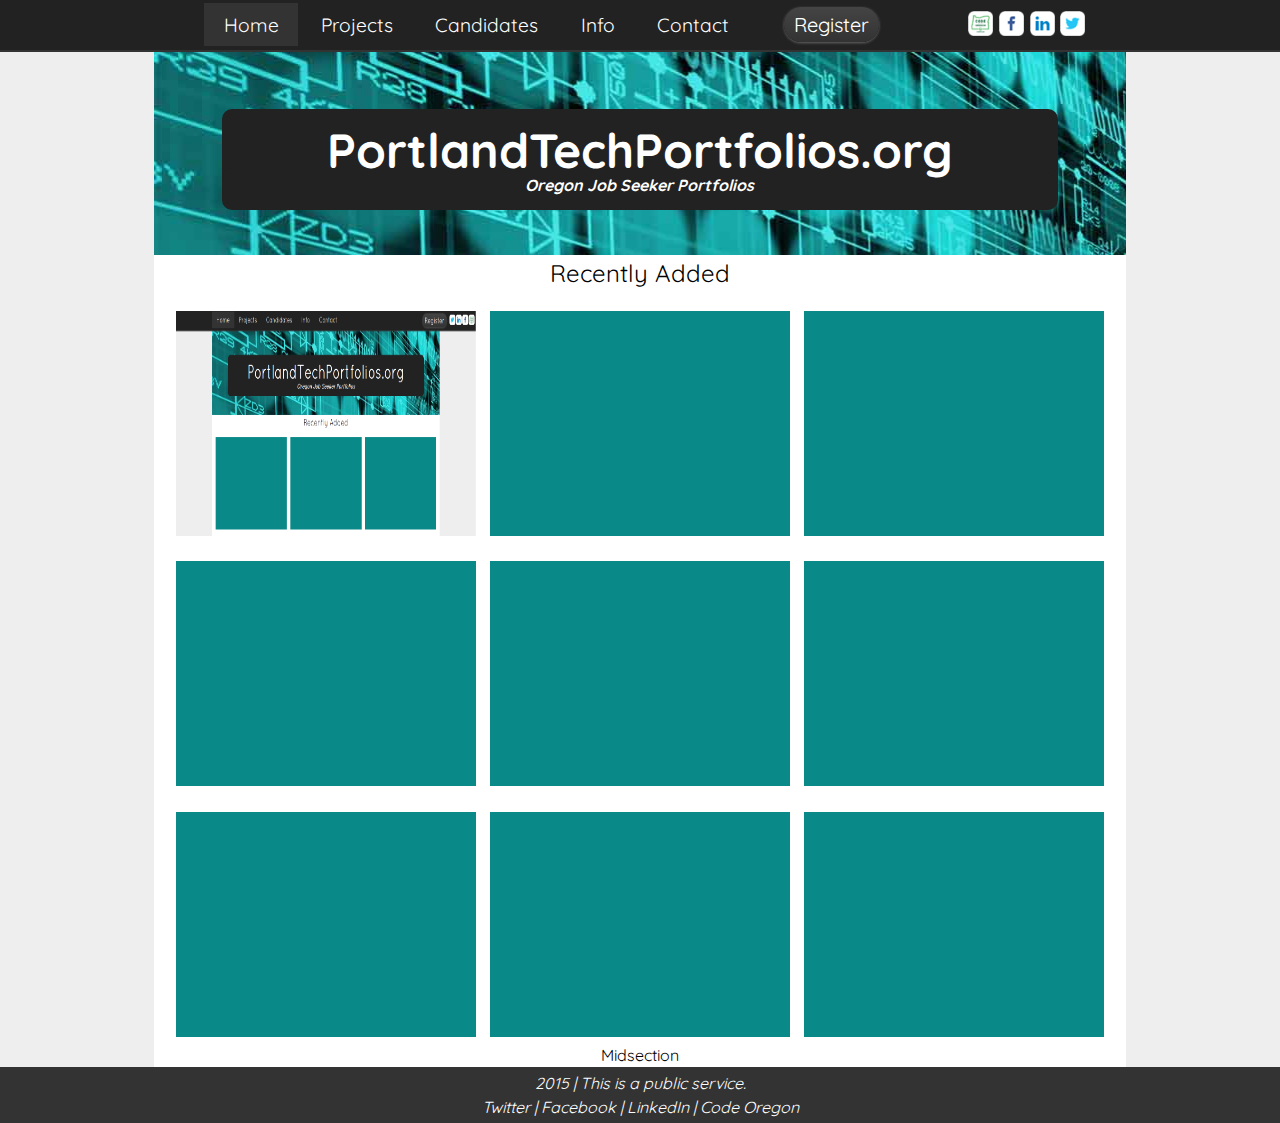
<file: index.html>
<!DOCTYPE html>
<html>
<head>
<meta charset="utf-8">
<title>Portland Tech Portfolios</title>

<link href='http://fonts.googleapis.com/css?family=Quicksand' rel='stylesheet' type='text/css'>

<!-- Bootstrap CSS -->
<!--<link rel="stylesheet" href="https://maxcdn.bootstrapcdn.com/bootstrap/3.3.4/css/bootstrap.min.css">-->

<!-- Bootstrap JavaScript -->
<!--<script src="https://maxcdn.bootstrapcdn.com/bootstrap/3.3.4/js/bootstrap.min.js"></script>-->

<!--jQuery-->
<script src="http://ajax.googleapis.com/ajax/libs/jquery/1.11.2/jquery.min.js"></script>
<link rel="stylesheet" href="styles/colorbox.css">

<link rel="stylesheet" href="style.css">

<link rel="apple-touch-icon" sizes="57x57" href="/apple-touch-icon-57x57.png">
<link rel="apple-touch-icon" sizes="60x60" href="/apple-touch-icon-60x60.png">
<link rel="apple-touch-icon" sizes="72x72" href="/apple-touch-icon-72x72.png">
<link rel="apple-touch-icon" sizes="76x76" href="/apple-touch-icon-76x76.png">
<link rel="apple-touch-icon" sizes="114x114" href="/apple-touch-icon-114x114.png">
<link rel="apple-touch-icon" sizes="120x120" href="/apple-touch-icon-120x120.png">
<link rel="apple-touch-icon" sizes="144x144" href="/apple-touch-icon-144x144.png">
<link rel="apple-touch-icon" sizes="152x152" href="/apple-touch-icon-152x152.png">
<link rel="apple-touch-icon" sizes="180x180" href="/apple-touch-icon-180x180.png">
<link rel="icon" type="image/png" href="/favicon-32x32.png" sizes="32x32">
<link rel="icon" type="image/png" href="/android-chrome-192x192.png" sizes="192x192">
<link rel="icon" type="image/png" href="/favicon-96x96.png" sizes="96x96">
<link rel="icon" type="image/png" href="/favicon-16x16.png" sizes="16x16">
<link rel="manifest" href="/manifest.json">
<meta name="msapplication-TileColor" content="#da532c">
<meta name="msapplication-TileImage" content="/mstile-144x144.png">
<meta name="theme-color" content="#ffffff">

</head>
<body>

<div id="wrapper">

<header>

<!-- NAV ===== -->
<nav>

<ul>
<li><a class="active" href="index.html">Home</a></li><!--http://portlandtechportfolios.org-->
<li><a href="projects.html">Projects</a></li>
<li><a href="candidates.html">Candidates</a></li>
<li><a href="info.html">Info</a></li>
<li><a href="contact.html">Contact</a></li>

<li class="social">
	<a href="http://codeoregon.org"><img src="codeoregon.png" width="25" alt="Code Oregon"></a>
	<a href="https://www.facebook.com/"><img src="facebook.png" width="25" alt="Facebook"></a>
	<a href="https://www.linkedin.com"><img src="linkedin.png" width="25" alt="LinkedIn"></a>
	<a href="https://twitter.com"><img src="twitter.png" width="25" alt="Twitter"></a>
</li>

<li class="btn floatright"><a href="info.html#register">Register</a></li>

</ul>

</nav>

</header>

<div id="midsection">

<div id="header">
<h1>PortlandTechPortfolios.org</h1>
<h3>Oregon Job Seeker Portfolios</h3>
</div>

<h2>Recently Added</h2>
<div class="gallery">
<ul class="thumb-list">
<li><a href="johnsmith/project1.png" title="Placeholder1" rel="gallery"><img id="p1" src="johnsmith/project1.png" alt="placeholder"width="300" height="225"></a></li>
<li><a href="300x225.png" title="Placeholder2" rel="gallery"><img id="p2" src="300x225.png" alt="placeholder"></a></li>
<li><a href="300x225.png" title="Placeholder2" rel="gallery"><img id="p3" src="300x225.png" alt="placeholder"></a></li>
<li><a href="300x225.png" title="Placeholder2" rel="gallery"><img id="p4" src="300x225.png" alt="placeholder"></a></li>
<li><a href="300x225.png" title="Placeholder2" rel="gallery"><img id="p5" src="300x225.png" alt="placeholder"></a></li>
<li><a href="300x225.png" title="Placeholder2" rel="gallery"><img id="p6" src="300x225.png" alt="placeholder"></a></li>
<li><a href="300x225.png" title="Placeholder2" rel="gallery"><img id="p7" src="300x225.png" alt="placeholder"></a></li>
<li><a href="300x225.png" title="Placeholder2" rel="gallery"><img id="p8" src="300x225.png" alt="placeholder"></a></li>
<li><a href="300x225.png" title="Placeholder2" rel="gallery"><img id="p9" src="300x225.png" alt="placeholder"></a></li>
</ul>
</div>

<div class="midsectiontext">
Midsection
</div><!--end midsectiontext-->
</div><!--end midsection-->

<footer>
2015 | This is a public service.<br>
<p><a class="lightblue" href="https://twitter.com" target="_blank">Twitter</a> | <a href="https://www.facebook.com/" target="_blank">Facebook</a> | <a href="https://www.linkedin.com" target="_blank">LinkedIn</a> | <a href="http://codeoregon.org" target="_blank">Code Oregon</a></p>
</footer>

</div><!--end wrapper-->
<script>
/*
$(document).ready(function(){
	$('a img').toggle(function(){
		$(this).css('width', '10%');
	}, function(){
		$(this).css('width', '100%');
	});
});
*/
</script>

<script src="scripts/jquery.colorbox-min.js"></script>
<script src="scripts/scripts-done.js"></script>

</body>
</html>
</file>
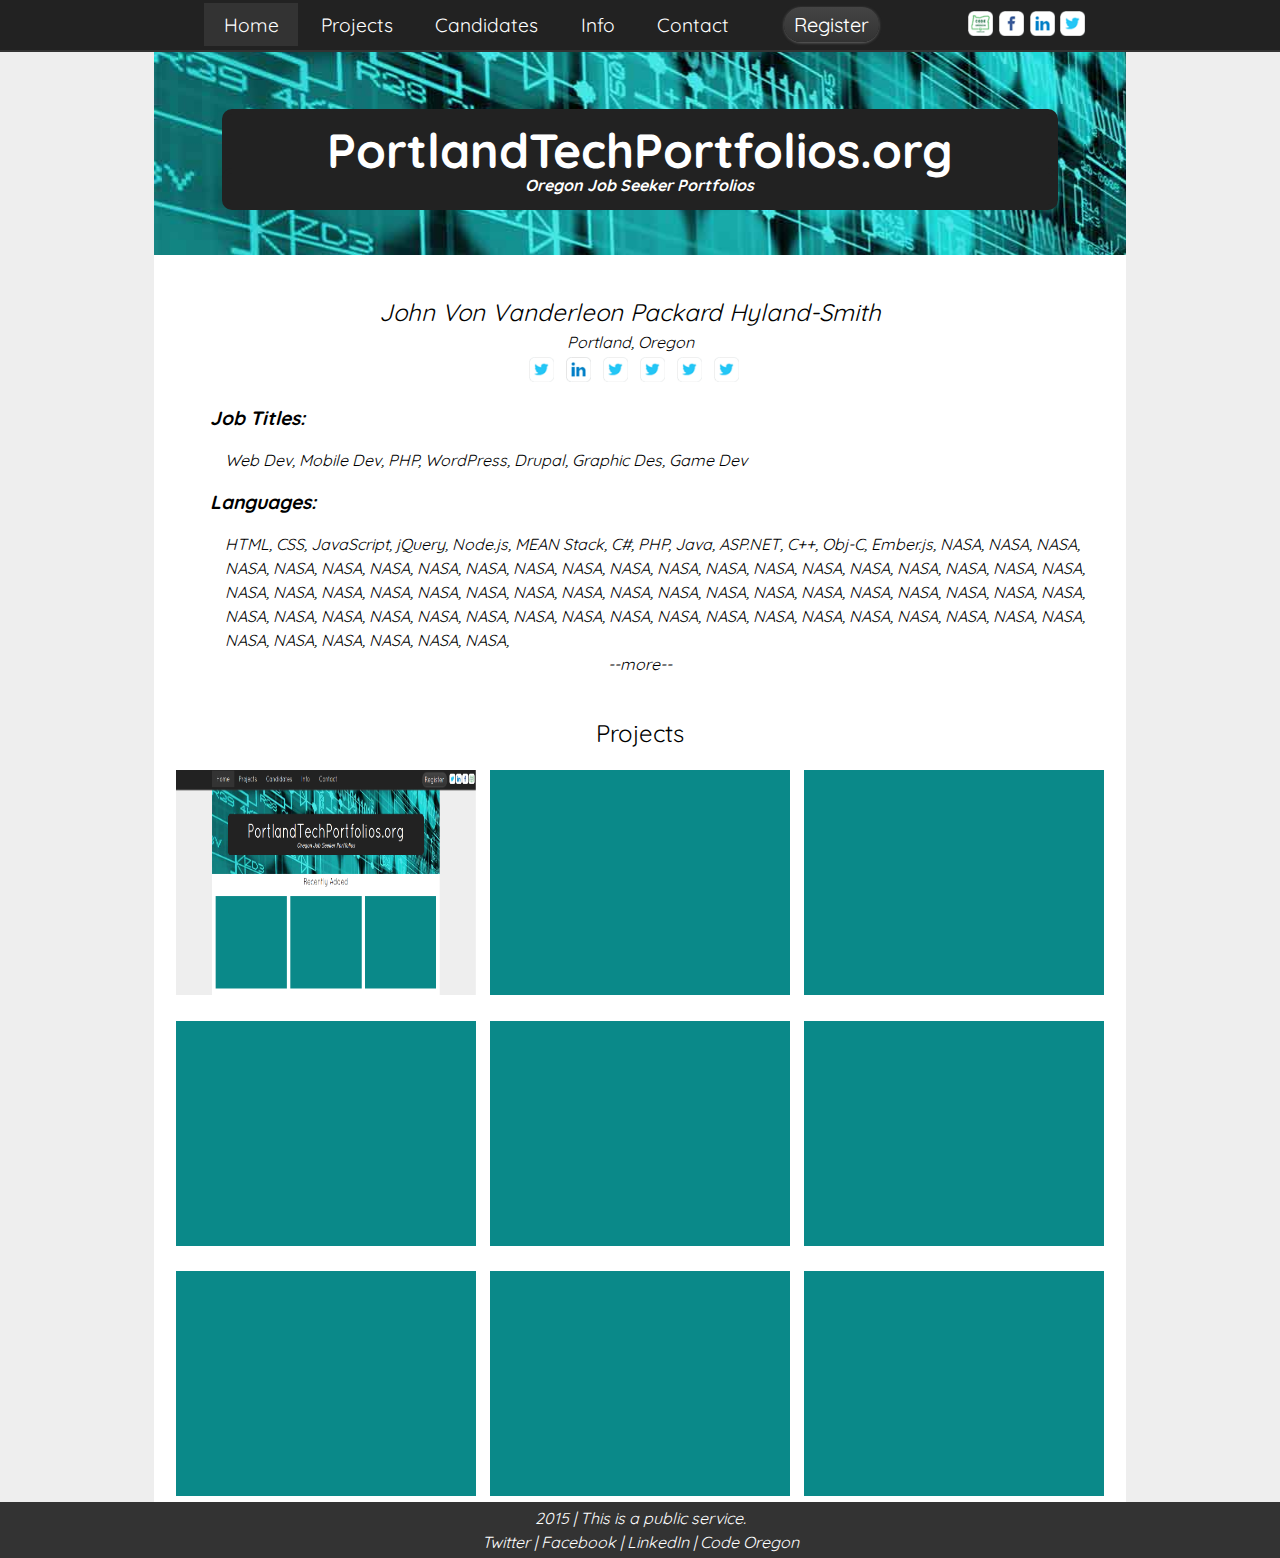
<file: johnsmith/index.html>
<!DOCTYPE html>
<html>
<head>
<meta charset="utf-8">
<title>User | Portland Tech Portfolios</title>

<link href='http://fonts.googleapis.com/css?family=Quicksand' rel='stylesheet' type='text/css'>

<!-- Latest compiled and minified CSS -->
<!--<link rel="stylesheet" href="https://maxcdn.bootstrapcdn.com/bootstrap/3.3.4/css/bootstrap.min.css">-->

<script src="http://ajax.googleapis.com/ajax/libs/jquery/1.11.2/jquery.min.js"></script>
<link rel="stylesheet" href="../styles/colorbox.css">

<link rel="stylesheet" href="../style.css">

</head>
<body>

<div id="wrapper">

<header>

<!-- NAV ===== -->
<nav>

<ul>
<li><a class="active" href="../index.html">Home</a></li><!--http://portlandtechportfolios.org-->
<li><a href="../projects.html">Projects</a></li>
<li><a href="../candidates.html">Candidates</a></li>
<li><a href="../info.html">Info</a></li>
<li><a href="../contact.html">Contact</a></li>

<li class="social">
	<a href="http://codeoregon.org"><img src="../codeoregon.png" width="25" alt="Code Oregon"></a>
	<a href="https://www.facebook.com/"><img src="../facebook.png" width="25" alt="Facebook"></a>
	<a href="https://www.linkedin.com"><img src="../linkedin.png" width="25" alt="LinkedIn"></a>
	<a href="https://twitter.com"><img src="../twitter.png" width="25" alt="Twitter"></a>
</li>

<li class="btn floatright"><a href="../info.html#register">Register</a></li>

</ul>

</nav>

</header>

<div id="midsection">
<div id="header">
<h1>PortlandTechPortfolios.org</h1>
<h3>Oregon Job Seeker Portfolios</h3>
</div>


<div id="col1">
<h2>John Von Vanderleon Packard Hyland-Smith</h2> 
<h4>Portland, Oregon</h4>
<!--<h5>Contact Information:</h5>-->
<div class="centerme">
<ul class="candidate_social">
<li><a href="#"><img src="../twitter.png" width="25" alt="Twitter"></a></li>
<li><a href="#"><img src="../linkedin.png" width="25" alt="LinkedIn"></a></li>
<li><a href="#"><img src="../twitter.png" width="25" alt="Twitter"></a></li>
<li><a href="#"><img src="../twitter.png" width="25" alt="Twitter"></a></li>
<li><a href="#"><img src="../twitter.png" width="25" alt="Twitter"></a></li>
<li><a href="#"><img src="../twitter.png" width="25" alt="Twitter"></a></li>

</ul>
</div><!--end centerme-->
</div><!--end col1-->


<div id="col2">

<h5>Job Titles:</h5>
<p>
Web Dev, Mobile Dev, PHP, WordPress, Drupal, Graphic Des, Game Dev
</p>
<h5>Languages:</h5>
<p>
HTML, CSS, JavaScript, jQuery, Node.js, MEAN Stack, C#, PHP, Java, ASP.NET, C++, Obj-C, Ember.js, NASA, NASA, NASA, NASA, NASA, NASA, NASA, NASA, NASA, NASA, NASA, NASA, NASA, NASA, NASA, NASA, NASA, NASA, NASA, NASA, NASA, NASA, NASA, NASA, NASA, NASA, NASA, NASA, NASA, NASA, NASA, NASA, NASA, NASA, NASA, NASA, NASA, NASA, NASA, NASA, NASA, NASA, NASA, NASA, NASA, NASA, NASA, NASA, NASA, NASA, NASA, NASA, NASA, NASA, NASA, NASA, NASA, NASA, NASA, NASA, NASA, NASA, NASA,
<br> <div align="center">--more--</div>
</p>
</div>


<h2>Projects</h2>

<div class="gallery">
<ul class="thumb-list">
<li><a href="project1.png" title="Placeholder1" rel="gallery"><img id="p1" src="project1.png" alt="placeholder" width="300" height="225"></li></a>
<li><a href="300x225.png" title="Placeholder2" rel="gallery"><img id="p2" src="300x225.png" alt="placeholder"></li></a>
<li><a href="300x225.png" title="Placeholder2" rel="gallery"><img id="p3" src="300x225.png" alt="placeholder"></li></a>
<li><a href="300x225.png" title="Placeholder2" rel="gallery"><img id="p4" src="300x225.png" alt="placeholder"></li></a>
<li><a href="300x225.png" title="Placeholder2" rel="gallery"><img id="p5" src="300x225.png" alt="placeholder"></li></a>
<li><a href="300x225.png" title="Placeholder2" rel="gallery"><img id="p6" src="300x225.png" alt="placeholder"></li></a>
<li><a href="300x225.png" title="Placeholder2" rel="gallery"><img id="p7" src="300x225.png" alt="placeholder"></li></a>
<li><a href="300x225.png" title="Placeholder2" rel="gallery"><img id="p8" src="300x225.png" alt="placeholder"></li></a>
<li><a href="300x225.png" title="Placeholder2" rel="gallery"><img id="p9" src="300x225.png" alt="placeholder"></li></a>
</ul>
</div><!--end gallery-->

</div><!--end midsection-->

<footer>
2015 | This is a public service.<br>
<p><a class="lightblue" href="https://twitter.com">Twitter</a> | <a href="https://www.facebook.com/">Facebook</a> | <a href="https://www.linkedin.com">LinkedIn</a> | <a href="http://codeoregon.org">Code Oregon</a></p>

</footer>
</div><!--end wrapper-->

<script src="../scripts/jquery.colorbox-min.js"></script>
<script src="../scripts/scripts-done.js"></script>

</body>
</html>
</file>
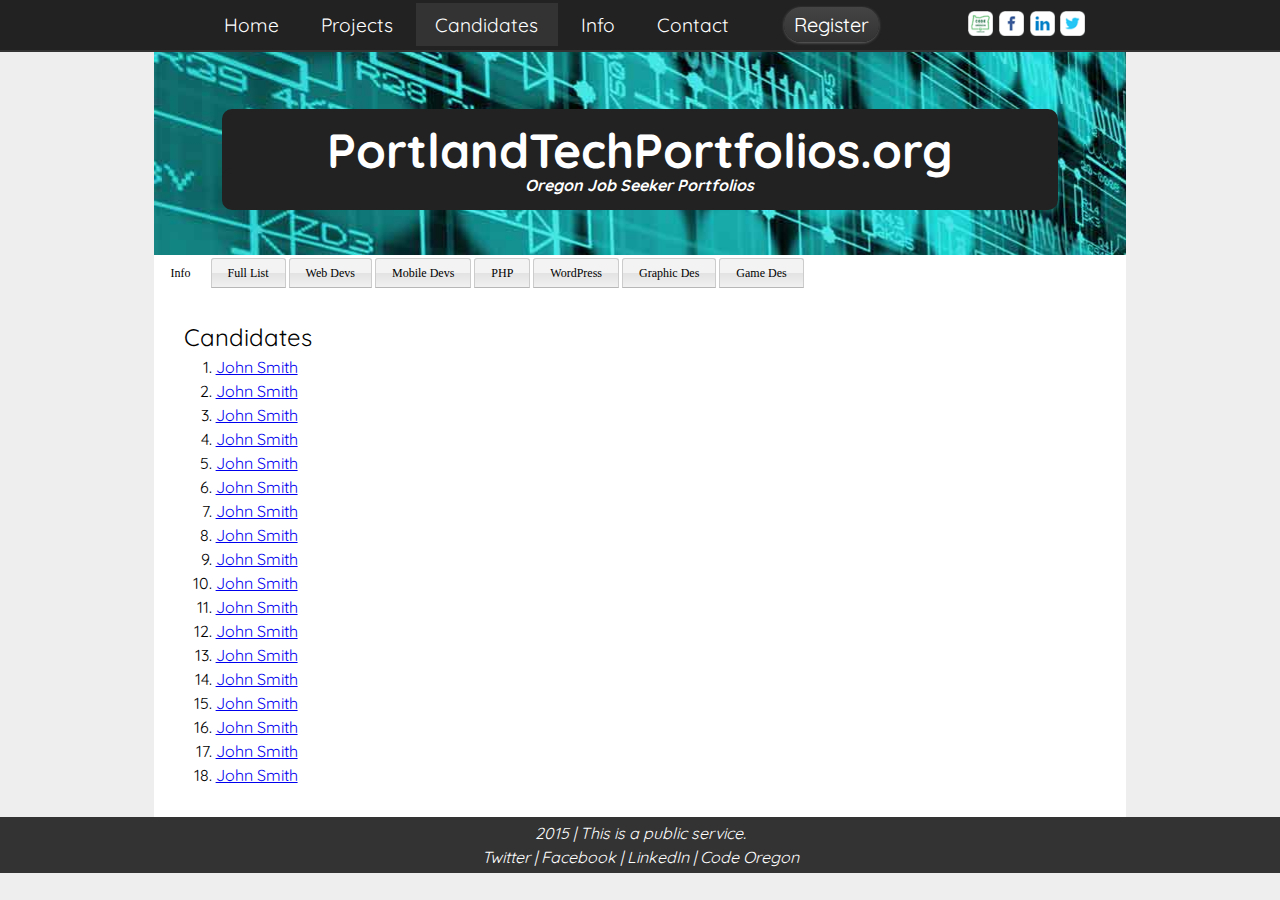
<file: candidates.html>
<!DOCTYPE html>
<html>
<head>
<meta charset="utf-8">
<title>Portland Tech Portfolios</title>

<link href='http://fonts.googleapis.com/css?family=Quicksand' rel='stylesheet' type='text/css'>

<!-- Latest compiled and minified CSS -->
<!--<link rel="stylesheet" href="https://maxcdn.bootstrapcdn.com/bootstrap/3.3.4/css/bootstrap.min.css">-->

<link rel="stylesheet" href="style.css">

<link href="tab-content/template1/tabcontent.css" rel="stylesheet" type="text/css" />
<script src="tab-content/tabcontent.js" type="text/javascript"></script>

</head>

<body>
<div id="wrapper">

<header>

<!-- NAV ===== -->
<nav>

<ul>
<li><a href="index.html">Home</a></li><!--http://portlandtechportfolios.org-->
<li><a href="projects.html">Projects</a></li>
<li><a class="active" href="candidates.html">Candidates</a></li>
<li><a href="info.html">Info</a></li>
<li><a href="contact.html">Contact</a></li>

<li class="social">
	<a href="http://codeoregon.org" target="_blank"><img src="codeoregon.png" width="25" alt="Code Oregon"></a>
	<a href="https://www.facebook.com/" target="_blank"><img src="facebook.png" width="25" alt="Facebook"></a>
	<a href="https://www.linkedin.com" target="_blank"><img src="linkedin.png" width="25" alt="LinkedIn"></a>
	<a href="https://twitter.com" target="_blank"><img src="twitter.png" width="25" alt="Twitter"></a>
</li>

<li class="btn floatright"><a href="info.html#register">Register</a></li>

</ul>

</nav>

</header>
<div id="midsection">

<div id="header">
<h1>PortlandTechPortfolios.org</h1>
<h3>Oregon Job Seeker Portfolios</h3>
</div><!--end header-->


<div id="tabs">


<ul class="tabs">
<!--<ul class="tabs" data-persist="true">-->
    <li class="selected"><a href="#view1">Info</a></li>
    <li><a href="#view2">Full List</a></li>
    <li><a href="#view3">Web Devs</a></li>
	<li><a href="#view4">Mobile Devs</a></li>
	<li><a href="#view5">PHP</a></li>
	<li><a href="#view6">WordPress</a></li>
	<li><a href="#view7">Graphic Des</a></li>
	<li><a href="#view8">Game Des</a></li>
</ul>
<div class="tabcontents">
    <div id="view1">
	
	<h2>Candidates</h2>
	<ol>
	<li><a href="johnsmith/index.html">John Smith</a></li>
	<li><a href="#">John Smith</a></li>
	<li><a href="#">John Smith</a></li>
	<li><a href="#">John Smith</a></li>
	<li><a href="#">John Smith</a></li>
	<li><a href="#">John Smith</a></li>
	<li><a href="#">John Smith</a></li>
	<li><a href="#">John Smith</a></li>
	<li><a href="#">John Smith</a></li>
	<li><a href="#">John Smith</a></li>
	<li><a href="#">John Smith</a></li>
	<li><a href="#">John Smith</a></li>
	<li><a href="#">John Smith</a></li>
	<li><a href="#">John Smith</a></li>
	<li><a href="#">John Smith</a></li>
	<li><a href="#">John Smith</a></li>
	<li><a href="#">John Smith</a></li>
	<li><a href="#">John Smith</a></li>
	</ol>
	
	</div>
    <div id="view2">
	
	<h2>Candidates</h2>
	<ol>
	<li><a href="#">John Smith</a></li>
	<li><a href="#">John Smith</a></li>
	<li><a href="#">John Smith</a></li>
	<li><a href="#">John Smith</a></li>
	<li><a href="#">John Smith</a></li>
	</ol>
	
	</div>
    <div id="view3">
	
	<h2>Candidates</h2>
	<ol>
	<li><a href="#">John Smith</a></li>
	<li><a href="#">John Smith</a></li>
	<li><a href="#">John Smith</a></li>
	<li><a href="#">John Smith</a></li>
	<li><a href="#">John Smith</a></li>
	</ol>
	
	</div>
	<div id="view4">
	
	<h2>Candidates</h2>
	<ol>
	<li><a href="#">John Smith</a></li>
	<li><a href="#">John Smith</a></li>
	<li><a href="#">John Smith</a></li>
	<li><a href="#">John Smith</a></li>
	<li><a href="#">John Smith</a></li>
	</ol>
	
	</div>
	<div id="view5">
	
	<h2>Candidates</h2>
	<ol>
	<li><a href="#">John Smith</a></li>
	<li><a href="#">John Smith</a></li>
	<li><a href="#">John Smith</a></li>
	<li><a href="#">John Smith</a></li>
	<li><a href="#">John Smith</a></li>
	</ol>
	
	</div>
	<div id="view6">
	
	<h2>Candidates</h2>
	<ol>
	<li><a href="#">John Smith</a></li>
	<li><a href="#">John Smith</a></li>
	<li><a href="#">John Smith</a></li>
	<li><a href="#">John Smith</a></li>
	<li><a href="#">John Smith</a></li>
	</ol>
	
	</div>
	<div id="view7">
	
	<h2>Candidates</h2>
	<ol>
	<li><a href="#">John Smith</a></li>
	<li><a href="#">John Smith</a></li>
	<li><a href="#">John Smith</a></li>
	<li><a href="#">John Smith</a></li>
	<li><a href="#">John Smith</a></li>
	</ol>
	
	</div>
	<div id="view8">
	
	<h2>Candidates</h2>
	<ol>
	<li><a href="#">John Smith</a></li>
	<li><a href="#">John Smith</a></li>
	<li><a href="#">John Smith</a></li>
	<li><a href="#">John Smith</a></li>
	<li><a href="#">John Smith</a></li>
	</ol>
	
	</div>
</div>



</div><!--end tabs-->
</div><!--end midsection-->

<footer>
2015 | This is a public service.<br>
<p><a class="lightblue" href="https://twitter.com" target="_blank">Twitter</a> | <a href="https://www.facebook.com/" target="_blank">Facebook</a> | <a href="https://www.linkedin.com" target="_blank">LinkedIn</a> | <a href="http://codeoregon.org" target="_blank">Code Oregon</a></p>
</footer>

</div><!--end wrapper-->
</body>
</html>
</file>
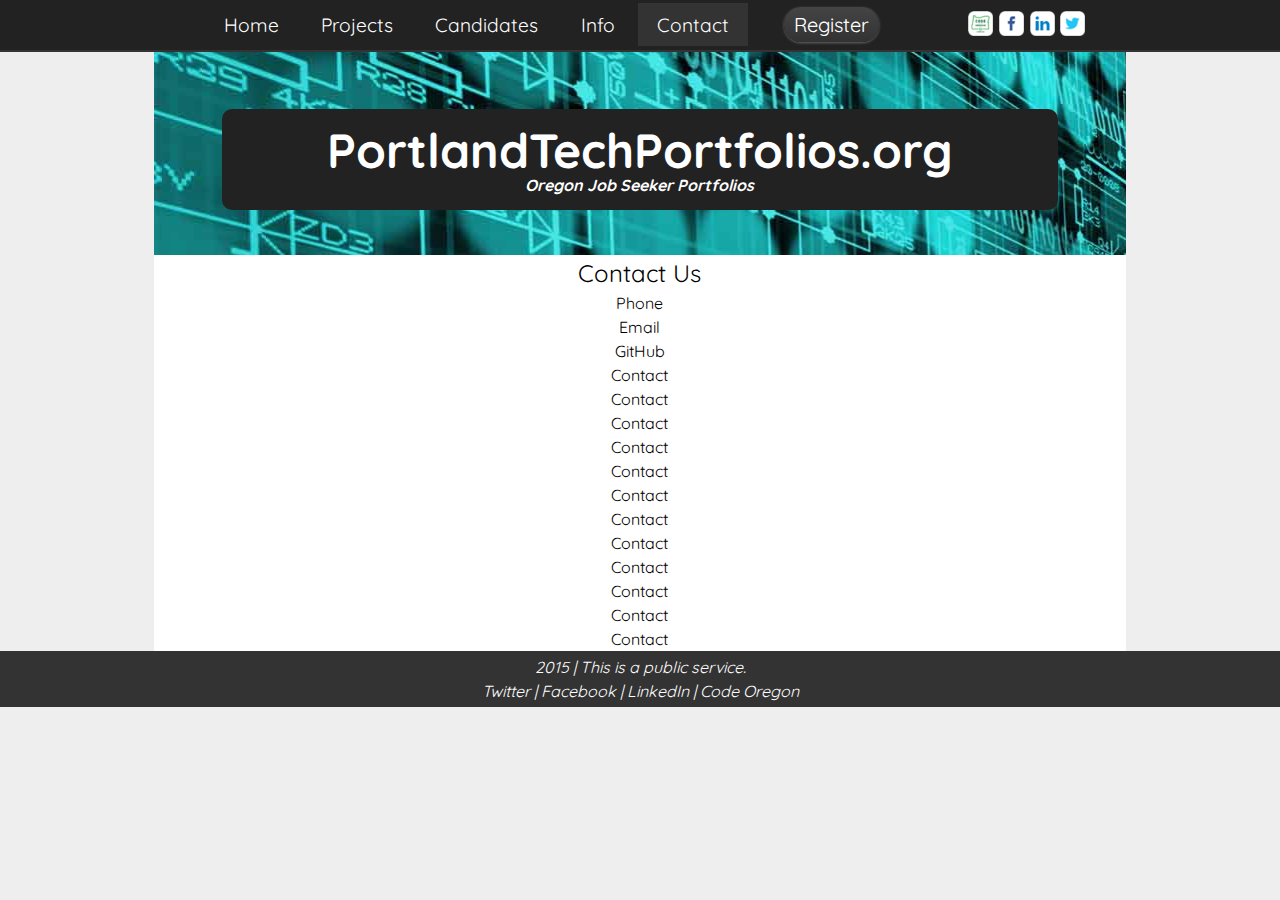
<file: contact.html>
<!DOCTYPE html>
<html>
<head>
<meta charset="utf-8">
<title>Contact | PortlandTechPortfolios.org</title>

<link href='http://fonts.googleapis.com/css?family=Quicksand' rel='stylesheet' type='text/css'>

<!-- Latest compiled and minified CSS -->
<!--<link rel="stylesheet" href="https://maxcdn.bootstrapcdn.com/bootstrap/3.3.4/css/bootstrap.min.css">-->

<link rel="stylesheet" href="style.css">

</head>

<body>
<div id="wrapper">

<header>

<!-- NAV ===== -->
<nav>

<ul>
<li><a href="index.html">Home</a></li><!--http://portlandtechportfolios.org-->
<li><a href="projects.html">Projects</a></li>
<li><a href="candidates.html">Candidates</a></li>
<li><a href="info.html">Info</a></li>
<li><a class="active" href="contact.html">Contact</a></li>

<li class="social">
	<a href="http://codeoregon.org" target="_blank"><img src="codeoregon.png" width="25" alt="Code Oregon"></a>
	<a href="https://www.facebook.com/" target="_blank"><img src="facebook.png" width="25" alt="Facebook"></a>
	<a href="https://www.linkedin.com" target="_blank"><img src="linkedin.png" width="25" alt="LinkedIn"></a>
	<a href="https://twitter.com" target="_blank"><img src="twitter.png" width="25" alt="Twitter"></a>
</li>

<li class="btn floatright"><a href="info.html#register">Register</a></li>

</ul>

</nav>

</header>
<div id="midsection">

<div id="header">
<h1>PortlandTechPortfolios.org</h1>
<h3>Oregon Job Seeker Portfolios</h3>
</div>

<div id="contact_info">

<h2>Contact Us</h2>
<p>Phone</p>
<p>Email</p>
<p>GitHub</p>
<p>Contact</p>
<p>Contact</p>
<p>Contact</p>
<p>Contact</p>
<p>Contact</p>
<p>Contact</p>
<p>Contact</p>
<p>Contact</p>
<p>Contact</p>
<p>Contact</p>
<p>Contact</p>
<p>Contact</p>

</div><!--end contact info-->


</div><!--end midsection-->

<footer>
2015 | This is a public service.<br>
<p><a class="lightblue" href="https://twitter.com" target="_blank">Twitter</a> | <a href="https://www.facebook.com/" target="_blank">Facebook</a> | <a href="https://www.linkedin.com" target="_blank">LinkedIn</a> | <a href="http://codeoregon.org" target="_blank">Code Oregon</a></p>
</footer>

</div><!--end wrapper-->
</body>
</html>
</file>
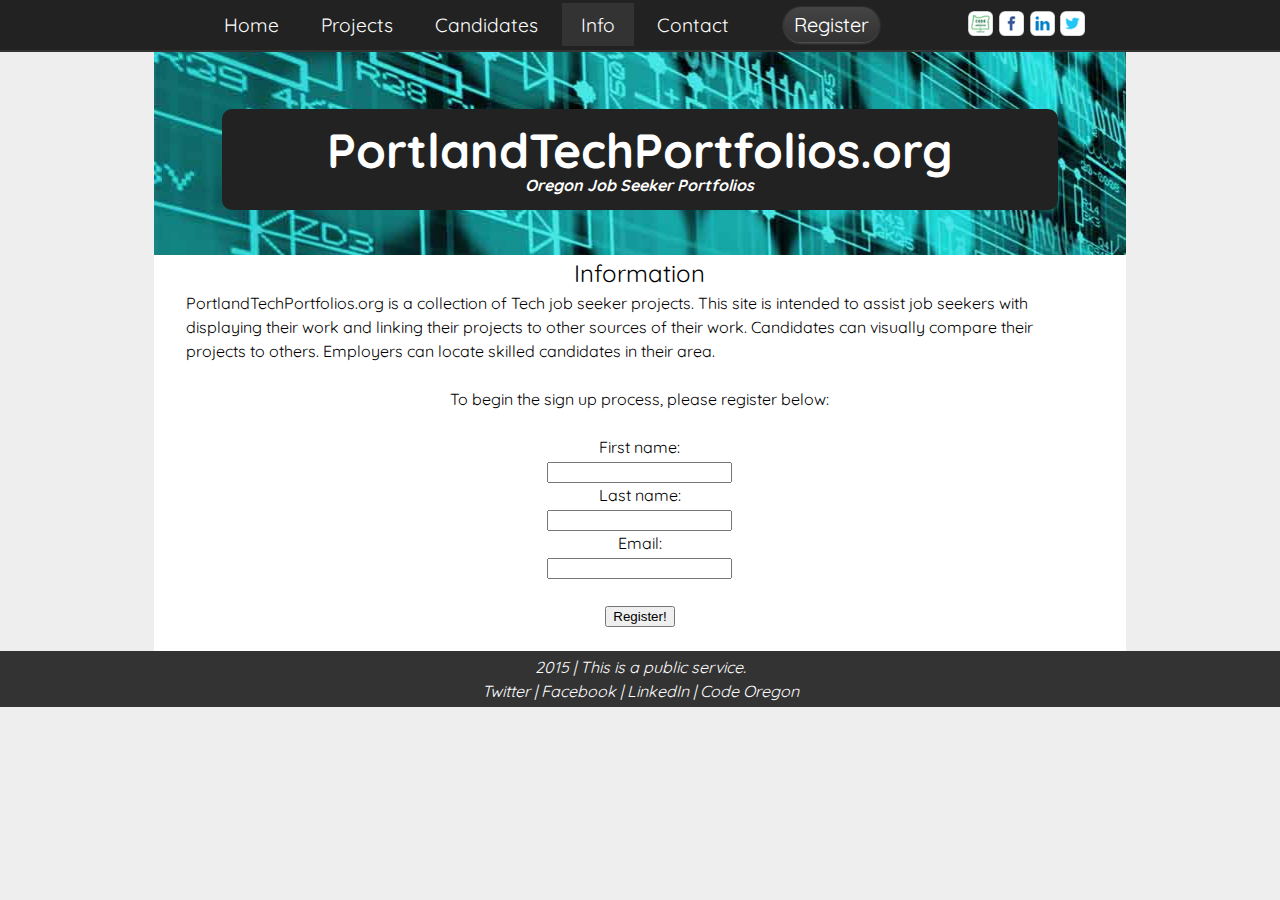
<file: info.html>
<!DOCTYPE html>
<html>
<head>
<meta charset="utf-8">
<title>Portland Tech Portfolios</title>

<link href='http://fonts.googleapis.com/css?family=Quicksand' rel='stylesheet' type='text/css'>

<!-- Latest compiled and minified CSS -->
<!--<link rel="stylesheet" href="https://maxcdn.bootstrapcdn.com/bootstrap/3.3.4/css/bootstrap.min.css">-->

<link rel="stylesheet" href="style.css">

</head>

<body>
<div id="wrapper">

<header>

<!-- NAV ===== -->
<nav>

<ul>
<li><a href="index.html">Home</a></li><!--http://portlandtechportfolios.org-->
<li><a href="projects.html">Projects</a></li>
<li><a href="candidates.html">Candidates</a></li>
<li><a class="active" href="info.html">Info</a></li>
<li><a href="contact.html">Contact</a></li>

<li class="social">
	<a href="http://codeoregon.org" target="_blank"><img src="codeoregon.png" width="25" alt="Code Oregon"></a>
	<a href="https://www.facebook.com/" target="_blank"><img src="facebook.png" width="25" alt="Facebook"></a>
	<a href="https://www.linkedin.com" target="_blank"><img src="linkedin.png" width="25" alt="LinkedIn"></a>
	<a href="https://twitter.com" target="_blank"><img src="twitter.png" width="25" alt="Twitter"></a>
</li>

<li class="btn floatright"><a href="info.html#register">Register</a></li>

</ul>

</nav>

</header>
<div id="midsection">

<div id="header">
<h1>PortlandTechPortfolios.org</h1>
<h3>Oregon Job Seeker Portfolios</h3>
</div><!--end header-->

<div id="info">
	<h2>Information</h2>
	<p>
	PortlandTechPortfolios.org is a collection of Tech job seeker projects. 
	This site is intended to assist job seekers with displaying their work and linking their projects to other sources of their work.
	Candidates can visually compare their projects to others.
	Employers can locate skilled candidates in their area.
	</p>
	<p>&nbsp;</p>
	
</div><!--end info-->


<div id="register">

	<p>
	To begin the sign up process, please register below:
	</p>
	<p>&nbsp;</p>
	
<form action="#" method="post">
First name:<br>
<input type="text" name="firstname" value="">
<br>
Last name:<br>
<input type="text" name="lastname" value="">
<br>
Email:<br>
<input type="email" name="email" value="">
<br><br>
<input type="submit" value="Register!">
</form>
<p>&nbsp;</p>

</div><!--end register-->
</div><!--end midsection-->

<footer>
2015 | This is a public service.<br>
<p><a class="lightblue" href="https://twitter.com" target="_blank">Twitter</a> | <a href="https://www.facebook.com/" target="_blank">Facebook</a> | <a href="https://www.linkedin.com" target="_blank">LinkedIn</a> | <a href="http://codeoregon.org" target="_blank">Code Oregon</a></p>
</footer>

</div><!--end wrapper-->
</body>
</html>
</file>
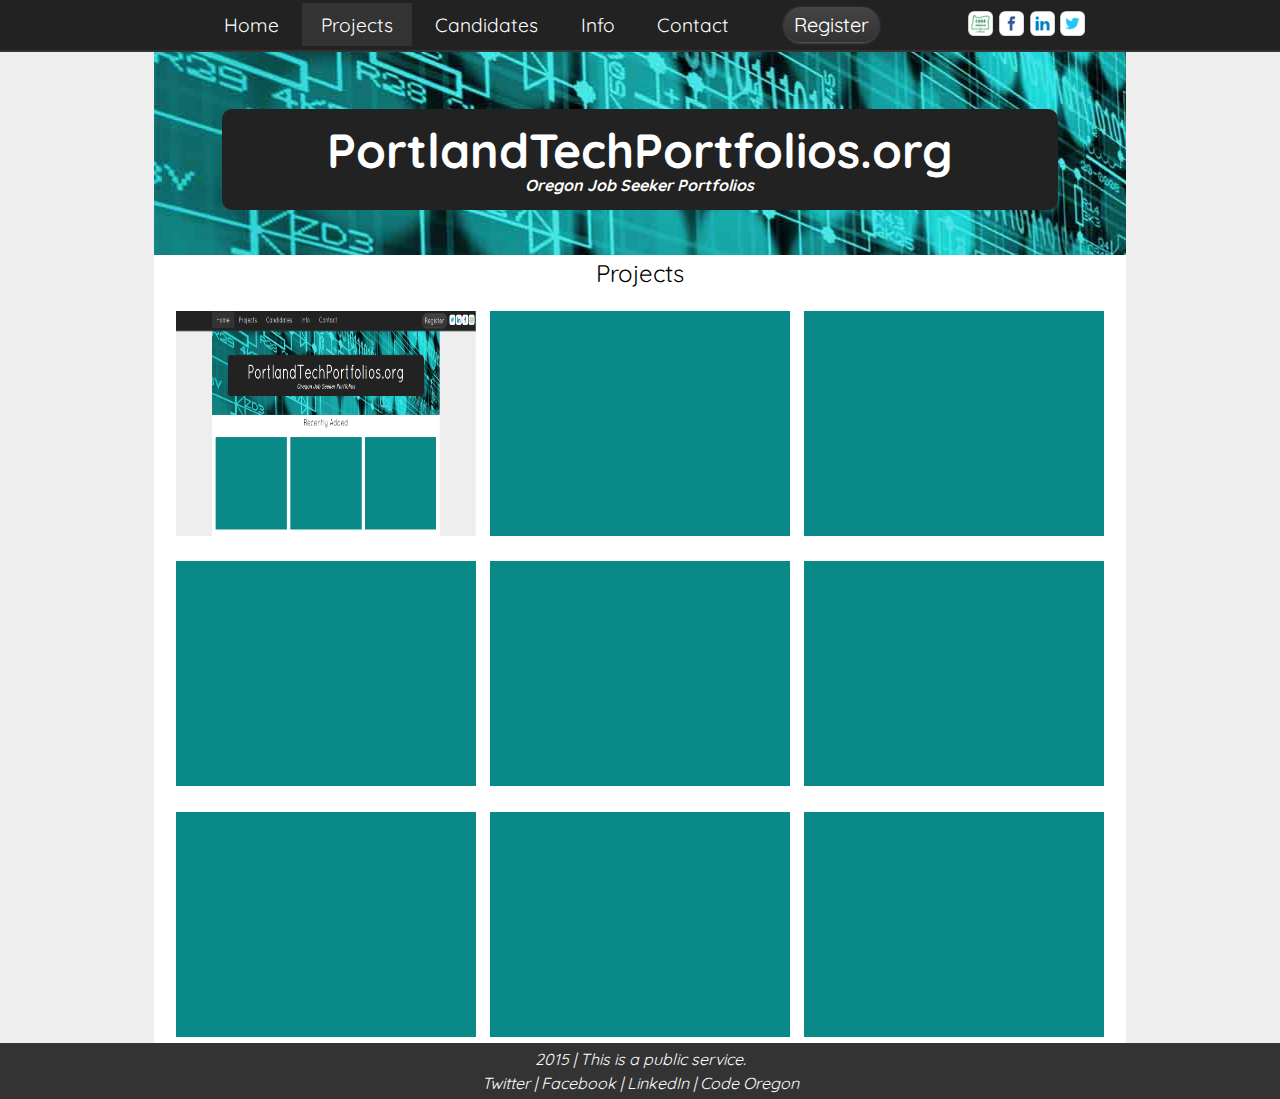
<file: projects.html>
<!DOCTYPE html>
<html>
<head>
<meta charset="utf-8">
<title>Portland Tech Portfolios</title>

<link href='http://fonts.googleapis.com/css?family=Quicksand' rel='stylesheet' type='text/css'>

<!-- Latest compiled and minified CSS -->
<!--<link rel="stylesheet" href="https://maxcdn.bootstrapcdn.com/bootstrap/3.3.4/css/bootstrap.min.css">-->

<script src="http://ajax.googleapis.com/ajax/libs/jquery/1.11.2/jquery.min.js"></script>
<link rel="stylesheet" href="styles/colorbox.css">

<link rel="stylesheet" href="style.css">

</head>

<body>
<div id="wrapper">

<header>

<!-- NAV ===== -->
<nav>

<ul>
<li><a href="index.html">Home</a></li><!--http://portlandtechportfolios.org-->
<li><a class="active" href="projects.html">Projects</a></li>
<li><a href="candidates.html">Candidates</a></li>
<li><a href="info.html">Info</a></li>
<li><a href="contact.html">Contact</a></li>

<li class="social">
	<a href="http://codeoregon.org" target="_blank"><img src="codeoregon.png" width="25" alt="Code Oregon"></a>
	<a href="https://www.facebook.com/" target="_blank"><img src="facebook.png" width="25" alt="Facebook"></a>
	<a href="https://www.linkedin.com" target="_blank"><img src="linkedin.png" width="25" alt="LinkedIn"></a>
	<a href="https://twitter.com" target="_blank"><img src="twitter.png" width="25" alt="Twitter"></a>
</li>

<li class="btn floatright"><a href="info.html#register">Register</a></li>

</ul>

</nav>

</header>
<div id="midsection">

<div id="header">
<h1>PortlandTechPortfolios.org</h1>
<h3>Oregon Job Seeker Portfolios</h3>
</div>

<h2>Projects</h2>

<div class="gallery">
<ul class="thumb-list">
<li><a href="johnsmith/project1.png" title="Placeholder1" rel="gallery"><img id="p1" src="johnsmith/project1.png" alt="placeholder"width="300" height="225"></a></li>
<li><a href="300x225.png" title="Placeholder2" rel="gallery"><img id="p2" src="300x225.png" alt="placeholder"></a></li>
<li><a href="300x225.png" title="Placeholder2" rel="gallery"><img id="p3" src="300x225.png" alt="placeholder"></a></li>
<li><a href="300x225.png" title="Placeholder2" rel="gallery"><img id="p4" src="300x225.png" alt="placeholder"></a></li>
<li><a href="300x225.png" title="Placeholder2" rel="gallery"><img id="p5" src="300x225.png" alt="placeholder"></a></li>
<li><a href="300x225.png" title="Placeholder2" rel="gallery"><img id="p6" src="300x225.png" alt="placeholder"></a></li>
<li><a href="300x225.png" title="Placeholder2" rel="gallery"><img id="p7" src="300x225.png" alt="placeholder"></a></li>
<li><a href="300x225.png" title="Placeholder2" rel="gallery"><img id="p8" src="300x225.png" alt="placeholder"></a></li>
<li><a href="300x225.png" title="Placeholder2" rel="gallery"><img id="p9" src="300x225.png" alt="placeholder"></a></li>
</ul>
</div>

</div><!--end midsection-->

<footer>
2015 | This is a public service.<br>
<p><a class="lightblue" href="https://twitter.com" target="_blank">Twitter</a> | <a href="https://www.facebook.com/" target="_blank">Facebook</a> | <a href="https://www.linkedin.com" target="_blank">LinkedIn</a> | <a href="http://codeoregon.org" target="_blank">Code Oregon</a></p>
</footer>

</div><!--end wrapper-->

<script src="scripts/jquery.colorbox-min.js"></script>
<script src="scripts/scripts-done.js"></script>

</body>
</html>
</file>
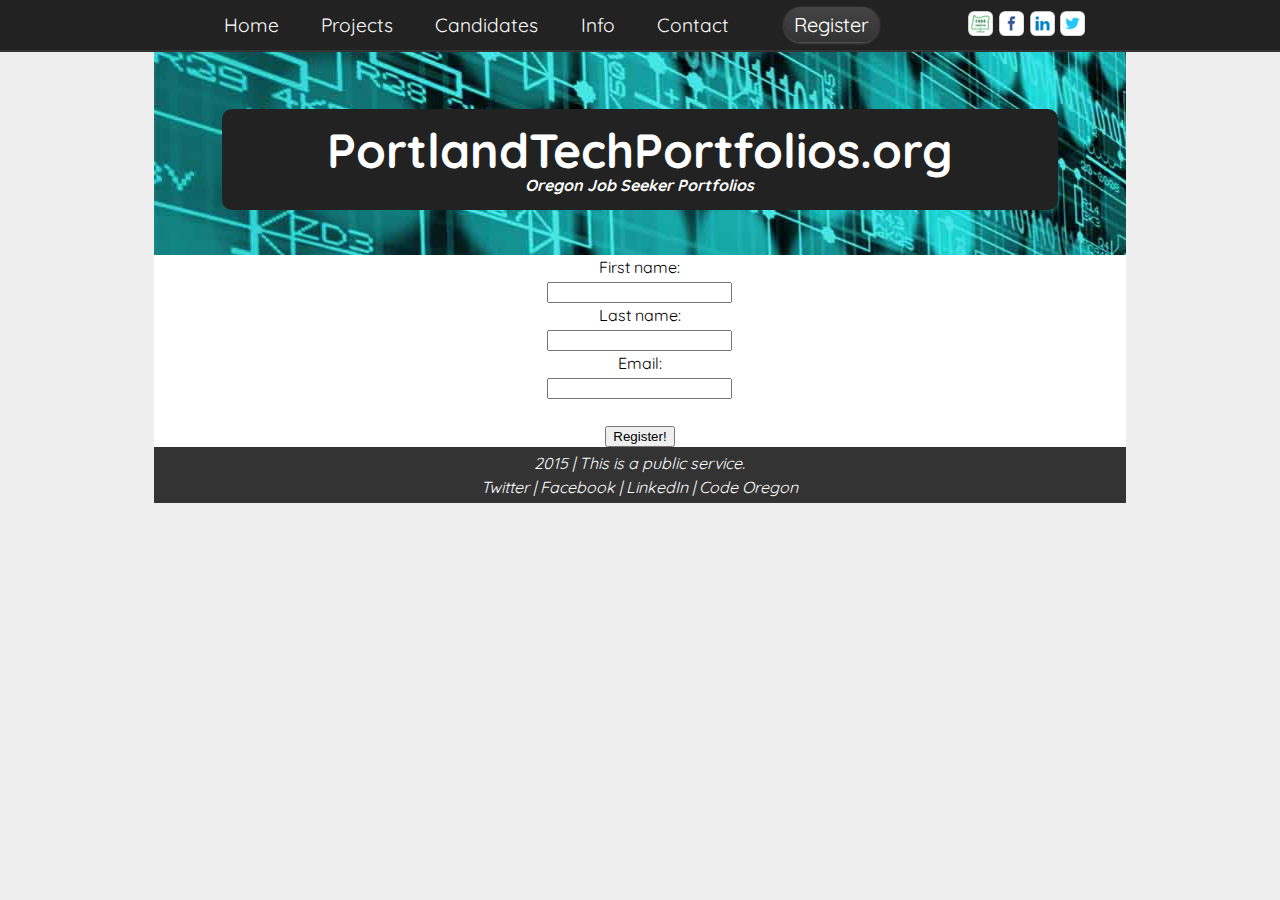
<file: register.html>
<!DOCTYPE html>
<html>
<head>
<meta charset="utf-8">
<title>Portland Tech Portfolios</title>

<link href='http://fonts.googleapis.com/css?family=Quicksand' rel='stylesheet' type='text/css'>

<!-- Latest compiled and minified CSS -->
<!--<link rel="stylesheet" href="https://maxcdn.bootstrapcdn.com/bootstrap/3.3.4/css/bootstrap.min.css">-->

<link rel="stylesheet" href="style.css">

</head>

<body>
<div id="wrapper">

<header>

<!-- NAV ===== -->
<nav>

<ul>
<li><a href="index.html">Home</a></li><!--http://portlandtechportfolios.org-->
<li><a href="projects.html">Projects</a></li>
<li><a href="candidates.html">Candidates</a></li>
<li><a href="info.html">Info</a></li>
<li><a href="contact.html">Contact</a></li>

<li class="social">
	<a href="http://codeoregon.org" target="_blank"><img src="codeoregon.png" width="25" alt="Code Oregon"></a>
	<a href="https://www.facebook.com/" target="_blank"><img src="facebook.png" width="25" alt="Facebook"></a>
	<a href="https://www.linkedin.com" target="_blank"><img src="linkedin.png" width="25" alt="LinkedIn"></a>
	<a href="https://twitter.com" target="_blank"><img src="twitter.png" width="25" alt="Twitter"></a>
</li>

<li class="btn floatright"><a class="active" href="register.html">Register</a></li>

</ul>

</nav>

</header>
<div id="midsection">

<div id="header">
<h1>PortlandTechPortfolios.org</h1>
<h3>Oregon Job Seeker Portfolios</h3>
</div>

<form action="">
First name:<br>
<input type="text" name="firstname" value="">
<br>
Last name:<br>
<input type="text" name="lastname" value="">
<br>
Email:<br>
<input type="email" name="email" value="">
<br><br>
<input type="submit" value="Register!">
</form>

<footer>
2015 | This is a public service.<br>
<p><a class="lightblue" href="https://twitter.com" target="_blank">Twitter</a> | <a href="https://www.facebook.com/" target="_blank">Facebook</a> | <a href="https://www.linkedin.com" target="_blank">LinkedIn</a> | <a href="http://codeoregon.org" target="_blank">Code Oregon</a></p>
</footer>

</div><!--end wrapper-->
</body>
</html>
</file>
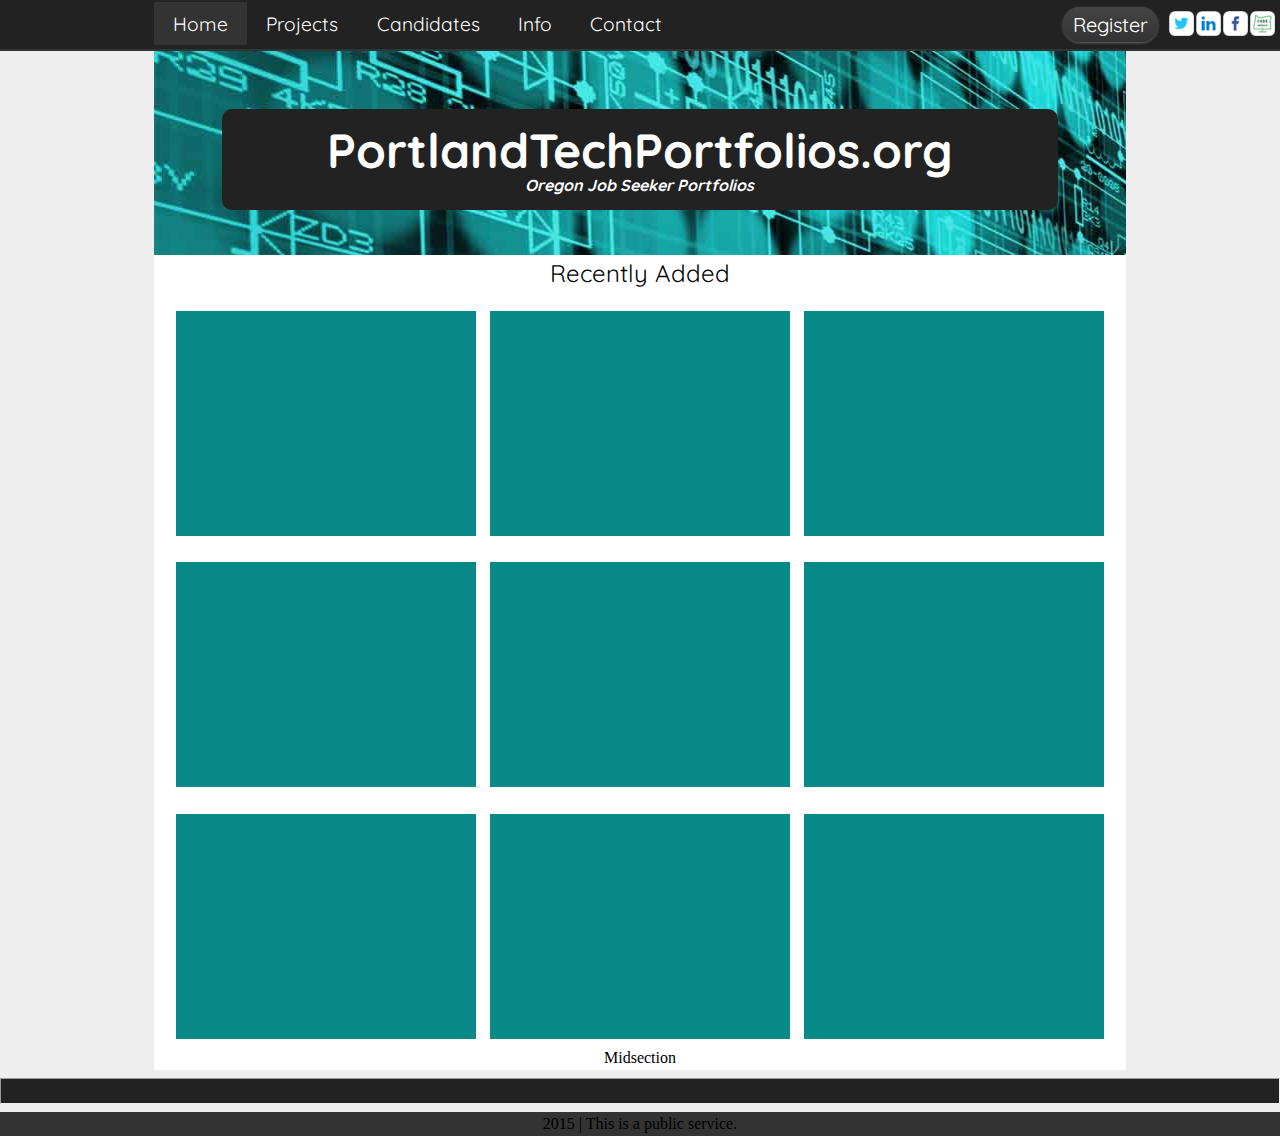
<file: test.html>
<!DOCTYPE html>
<html>
<head>
<meta charset="utf-8">
<title>Portland Tech Portfolios</title>

<link href='http://fonts.googleapis.com/css?family=Quicksand' rel='stylesheet' type='text/css'>

<style>
/* RESET ===== */
/* http://meyerweb.com/eric/tools/css/reset/ v2.0 | 20110126 License: none (public domain) */  html, body, div, span, applet, object, iframe, h1, h2, h3, h4, h5, h6, p, blockquote, pre, a, abbr, acronym, address, big, cite, code, del, dfn, em, img, ins, kbd, q, s, samp, small, strike, strong, sub, sup, tt, var, b, u, i, center, dl, dt, dd, ol, ul, li, fieldset, form, label, legend, table, caption, tbody, tfoot, thead, tr, th, td, article, aside, canvas, details, embed, figure, figcaption, footer, header, hgroup, menu, nav, output, ruby, section, summary, time, mark, audio, video { margin: 0; padding: 0; border: 0; font-size: 100%; font: inherit; vertical-align: baseline; } /* HTML5 display-role reset for older browsers */ article, aside, details, figcaption, figure, footer, header, hgroup, menu, nav, section { display: block; } body { line-height: 1; } ol, ul { list-style: none; } blockquote, q { quotes: none; } blockquote:before, blockquote:after, q:before, q:after { content: ''; content: none; } table { border-collapse: collapse; border-spacing: 0; }

/* FONTS ===== */

@import url(http://fonts.googleapis.com/css?family=Quicksand);

/* STYLES ===== */

* {
	background-color: eee; 
}
body {
	width: 100%;
	margin: 0 auto;
	background-color: #eee;
}
nav {
	width: 100%; 
	background-color: #222;
	text-align: center; 
	margin: 0 auto 0.7em auto; 
	position: fixed; 
	Left: 0; 
	Top: 0;
	line-height: 1.5em; 
	padding-top: 0; 
	padding-bottom: 0;
	border-bottom: 2px solid #333;
}
nav ul {
	width: 88%; 
	padding-left: 12%;
}
nav ul li {
	display: inline-block; 
	line-height: 1.5em;
	margin: 0.7em auto 0.5em auto; 
	float: left;
}
nav a {
	text-decoration: none; 
	color: #fff; 
	background-color: #222; 
	font-size: 1.2em; 
	padding: 0.5em 1em; 
	margin-bottom: 0;
	font-family: Quicksand, "Lucida Sans Unicode", "Lucida Grande", sans-serif;
}
nav a:hover {
	background-color: #333;
}
header, #midsection {
	text-align: center; 
	background-color: #fff;
}
#midsection {
	max-width: 76%; 
	margin: 0 auto; 
	background-color: #fff; 
	padding: 0;
	line-height: 1.5em;
}
.gallery {
	width: 100%; 
	background-color: #fff; 
	margin: 0 auto;
}
#midsection ul {
	width: 100%;
}
.gallery li {
	display: inline-block; 
	text-align: center; 
	margin: 2% auto 0 auto; 
	width: 310px; 
	padding: 0;}
.midsectiontext {
	clear:both; 
	width; 100%; 
	display: block;
}
footer {
	width: 100%; 
	background-color: #333;
	text-align: center; 
	margin: 0 auto;
	clear: both;
	line-height: 1.5em; 
	padding: 0;
	
}
h1 {
	font-size: 3em; line-height: 1.5em;
	font-family: Quicksand, "Lucida Sans Unicode", "Lucida Grande", sans-serif;
	background-color: #222;
	width: 85%;
	margin: 2em auto 0 auto;
	border: 5px solid #222;
	border-radius: 10px;
	color: #fff;
	font-weight: bold;
}
h2 {
	font-size: 1.5em; line-height: 1.5em; padding-bottom: 0em;
	font-family: Quicksand, "Lucida Sans Unicode", "Lucida Grande", sans-serif;	
}
h3 {
	font-size: 1em; font-style:italic; 
	padding-bottom: 0.5em;
	font-family: Quicksand, "Lucida Sans Unicode", "Lucida Grande", sans-serif;
	margin: -1.4em auto 0 auto;
	background-color: #222;
	width: 85%;
	border: 5px solid #222;
	border-radius: 10px;
	color: #fff;
	font-weight: bold;
	line-height: 1.5;
}

.hr1 {
	height: 1.5em; 
	background-color: #222;
}
#register {
	font-family: Quicksand, "Lucida Sans Unicode", "Lucida Grande", sans-serif; 
	padding: 0.5em 1.5em; 
	margin: 1em; 
	background-color: #222; 
	color: #fff; 
	font-size: 1.6em; 
	box-shadow: 0.1em 0.1em 0.1em #222;
}
#register:hover {
	background-color: #333;
}
.active {
	background-color: #333;
}
.floatleft {
	float: left;
}
.floatright {
	float: right;
}
header ul li.social {
	float: right;
	display: inline-block;	
	padding: 0 0.3em 0 0;
}
header ul li.social a {
	float: right;
	padding: 0;
}
#header {
	width: 100%; 
	margin: 0; 
	padding: 0.8em 0 2.8em 0;
	background-image: url('schematic.jpg');
}
nav img {padding: 0; margin: 0;}
.social img {padding-left: 0.1em;}
.register {
	float: right;
}

.register li, .register a {
	float: right;
	box-shadow: 0 0 4px #333;
	background-color: #fff;
}

li.btn {margin-top: 0.8em;}
.btn a {
  background: #444444;
  background-image: -webkit-linear-gradient(top, #444444, #333333);
  background-image: -moz-linear-gradient(top, #444444, #333333);
  background-image: -ms-linear-gradient(top, #444444, #333333);
  background-image: -o-linear-gradient(top, #444444, #333333);
  background-image: linear-gradient(to bottom, #444444, #333333);
  -webkit-border-radius: 17;
  -moz-border-radius: 17;
  border-radius: 17px;
  text-shadow: 0px 0px 0px #666666;
  -webkit-box-shadow: 0px 1px 3px #666666;
  -moz-box-shadow: 0px 1px 3px #666666;
  box-shadow: 0px 1px 3px #666666;
  font-family: Quicksand, "Lucida Sans Unicode", "Lucida Grande", sans-serif; 
  color: #ffffff;
  font-size: 20px;
  padding: 5px 10px 5px 10px;
  text-decoration: none;
  background-color: none;
  margin-right: 0.5em;

}

.btn a:hover {
  background: #555555;
  background-image: -webkit-linear-gradient(top, #555555, #444444);
  background-image: -moz-linear-gradient(top, #555555, #444444);
  background-image: -ms-linear-gradient(top, #555555, #444444);
  background-image: -o-linear-gradient(top, #555555, #444444);
  background-image: linear-gradient(to bottom, #555555, #444444);
  text-decoration: none;
}

</style>
</head>

<body>
<div id="wrapper">

<header>

<!-- NAV ===== -->
<nav>

<ul>
<li><a class="active" href="#">Home</a></li>
<li><a href="#">Projects</a></li>
<li><a href="#">Candidates</a></li>
<li><a href="#">Info</a></li>
<li><a href="#">Contact</a></li>


<li class="social">
	<a href="#"><img src="wbcodeoregon.png" width="25" alt="social media"></a>
	<a href="#"><img src="wbfacebook.png" width="25" alt="social media"></a>
	<a href="#"><img src="wblinkedin.png" width="25" alt="social media"></a>
	<a href="#"><img src="wbtwitter.png" width="25" alt="social media"></a>
</li>

<li class="btn floatright"><a href="#">Register</a></li>

</ul>

</nav>
<!--
<hr class="hr1">
-->

<!--<input type="button" id="register" name="Register" value="Register">-->

</header>

<div id="midsection">

<div id="header">
<h1>PortlandTechPortfolios.org</h1>
<h3>Oregon Job Seeker Portfolios</h3>
</div>

<h2>Recently Added</h2>
<div class="gallery">
<ul>
<li><img src="300x225.png" alt="placeholder"></li>
<li><img src="300x225.png" alt="placeholder"></li>
<li><img src="300x225.png" alt="placeholder"></li>
<li><img src="300x225.png" alt="placeholder"></li>
<li><img src="300x225.png" alt="placeholder"></li>
<li><img src="300x225.png" alt="placeholder"></li>
<li><img src="300x225.png" alt="placeholder"></li>
<li><img src="300x225.png" alt="placeholder"></li>
<li><img src="300x225.png" alt="placeholder"></li>
</ul>
</div>
<div class="midsectiontext">
Midsection
</div><!--end midsectiontext-->
</div><!--end midsection-->

<hr class="hr1">

<footer>
2015 | This is a public service.
</footer>
</div><!--end wrapper-->
</body>
</html>
</file>
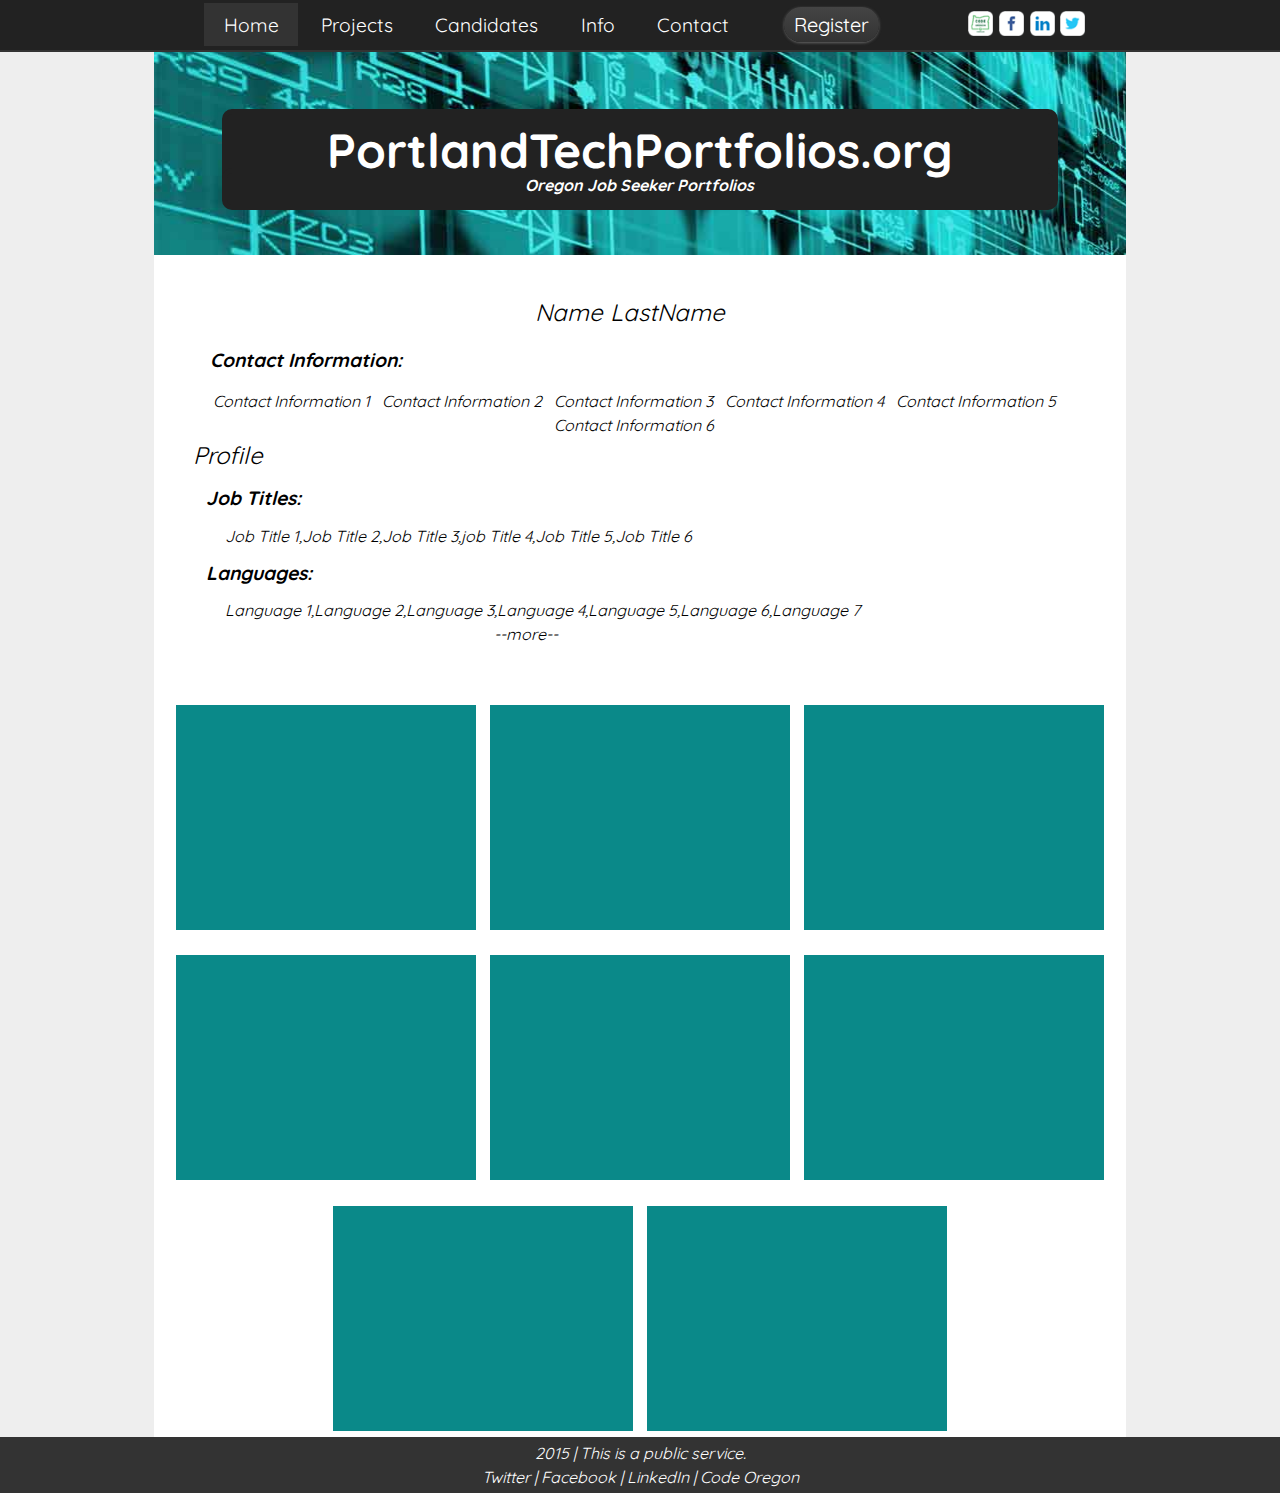
<file: user.html>
<!DOCTYPE html>
<html>
<head>
<meta charset="utf-8">
<title>User | Portland Tech Portfolios</title>

<link href='http://fonts.googleapis.com/css?family=Quicksand' rel='stylesheet' type='text/css'>

<!-- Latest compiled and minified CSS -->
<!--<link rel="stylesheet" href="https://maxcdn.bootstrapcdn.com/bootstrap/3.3.4/css/bootstrap.min.css">-->

<link rel="stylesheet" href="style.css">

</head>
<body>

<div id="wrapper">

<header>

<!-- NAV ===== -->
<nav>

<ul>
<li><a class="active" href="index.html">Home</a></li><!--http://portlandtechportfolios.org-->
<li><a href="projects.html">Projects</a></li>
<li><a href="candidates.html">Candidates</a></li>
<li><a href="info.html">Info</a></li>
<li><a href="contact.html">Contact</a></li>

<li class="social">
	<a href="http://codeoregon.org"><img src="codeoregon.png" width="25" alt="Code Oregon"></a>
	<a href="https://www.facebook.com/"><img src="facebook.png" width="25" alt="Facebook"></a>
	<a href="https://www.linkedin.com"><img src="linkedin.png" width="25" alt="LinkedIn"></a>
	<a href="https://twitter.com"><img src="twitter.png" width="25" alt="Twitter"></a>
</li>

<li class="btn floatright"><a href="register.html">Register</a></li>

</ul>

</nav>

</header>

<div id="midsection">
<div id="header">
<h1>PortlandTechPortfolios.org</h1>
<h3>Oregon Job Seeker Portfolios</h3>
</div>


<div id="col1">
<h2>Name LastName</h2>
<h5>Contact Information:</h5>

<ul>
<li>Contact Information 1</li>
<li>Contact Information 2</li>
<li>Contact Information 3</li>
<li>Contact Information 4</li>
<li>Contact Information 5</li>
<li>Contact Information 6</li>
</ul>

</div>


<div id="col2">
<h2>Profile</h2>
<h5>Job Titles:</h5>
<p>
Job Title 1,Job Title 2,Job Title 3,job Title 4,Job Title 5,Job Title 6
</p>
<h5>Languages:</h5>
<p>
Language 1,Language 2,Language 3,Language 4,Language 5,Language 6,Language 7
<br> <div align="center">--more--</div>
</p>
</div>



<div class="gallery">
<ul>
<li><img src="300x225.png" alt="placeholder"></li>
<li><img src="300x225.png" alt="placeholder"></li>
<li><img src="300x225.png" alt="placeholder"></li>
<li><img src="300x225.png" alt="placeholder"></li>
<li><img src="300x225.png" alt="placeholder"></li>
<li><img src="300x225.png" alt="placeholder"></li>
<li><img src="300x225.png" alt="placeholder"></li>
<li><img src="300x225.png" alt="placeholder"></li>
</ul>
</div>

</div>

<footer>
2015 | This is a public service.<br>
<p><a class="lightblue" href="https://twitter.com">Twitter</a> | <a href="https://www.facebook.com/">Facebook</a> | <a href="https://www.linkedin.com">LinkedIn</a> | <a href="http://codeoregon.org">Code Oregon</a></p>

</footer>
</div><!--end wrapper-->
</body>
</html>
</file>
<file: styles/colorbox.css>
/*
    Colorbox Core Style:
    The following CSS is consistent between example themes and should not be altered.
*/
#colorbox, #cboxOverlay, #cboxWrapper{position:absolute; top:0; left:0; z-index:9999; overflow:hidden;}
#cboxOverlay{position:fixed; width:100%; height:100%;}
#cboxMiddleLeft, #cboxBottomLeft{clear:left;}
#cboxContent{position:relative;}
#cboxLoadedContent{overflow:auto; -webkit-overflow-scrolling: touch;}
#cboxTitle{margin:0;}
#cboxLoadingOverlay, #cboxLoadingGraphic{position:absolute; top:0; left:0; width:100%; height:100%;}
#cboxPrevious, #cboxNext, #cboxClose, #cboxSlideshow{cursor:pointer;}
.cboxPhoto{float:left; margin:auto; border:0; display:block; max-width:none; -ms-interpolation-mode:bicubic;}
.cboxIframe{width:100%; height:100%; display:block; border:0;}
#colorbox, #cboxContent, #cboxLoadedContent{box-sizing:content-box; -moz-box-sizing:content-box; -webkit-box-sizing:content-box;}

/* 
    User Style:
    Change the following styles to modify the appearance of Colorbox.  They are
    ordered & tabbed in a way that represents the nesting of the generated HTML.
*/
#cboxOverlay{background:url(../images/overlay.png) repeat 0 0;}
#colorbox{outline:0;}
    #cboxTopLeft{width:21px; height:21px; background:url(../images/controls.png) no-repeat -101px 0;}
    #cboxTopRight{width:21px; height:21px; background:url(../images/controls.png) no-repeat -130px 0;}
    #cboxBottomLeft{width:21px; height:21px; background:url(../images/controls.png) no-repeat -101px -29px;}
    #cboxBottomRight{width:21px; height:21px; background:url(../images/controls.png) no-repeat -130px -29px;}
    #cboxMiddleLeft{width:21px; background:url(../images/controls.png) left top repeat-y;}
    #cboxMiddleRight{width:21px; background:url(../images/controls.png) right top repeat-y;}
    #cboxTopCenter{height:21px; background:url(../images/border.png) 0 0 repeat-x;}
    #cboxBottomCenter{height:21px; background:url(../images/border.png) 0 -29px repeat-x;}
    #cboxContent{background:#fff; overflow:hidden;}
        .cboxIframe{background:#fff;}
        #cboxError{padding:50px; border:1px solid #ccc;}
        #cboxLoadedContent{margin-bottom:28px;}
        #cboxTitle{position:absolute; bottom:4px; left:0; text-align:center; width:100%; color:#949494;}
        #cboxCurrent{position:absolute; bottom:4px; left:58px; color:#949494;}
        #cboxLoadingOverlay{background:url(../images/loading_background.png) no-repeat center center;}
        #cboxLoadingGraphic{background:url(../images/loading.gif) no-repeat center center;}

        /* these elements are buttons, and may need to have additional styles reset to avoid unwanted base styles */
        #cboxPrevious, #cboxNext, #cboxSlideshow, #cboxClose {border:0; padding:0; margin:0; overflow:visible; width:auto; background:none; }
        
        /* avoid outlines on :active (mouseclick), but preserve outlines on :focus (tabbed navigating) */
        #cboxPrevious:active, #cboxNext:active, #cboxSlideshow:active, #cboxClose:active {outline:0;}

        #cboxSlideshow{position:absolute; bottom:4px; right:30px; color:#0092ef;}
        #cboxPrevious{position:absolute; bottom:0; left:0; background:url(../images/controls.png) no-repeat -75px 0; width:25px; height:25px; text-indent:-9999px;}
        #cboxPrevious:hover{background-position:-75px -25px;}
        #cboxNext{position:absolute; bottom:0; left:27px; background:url(../images/controls.png) no-repeat -50px 0; width:25px; height:25px; text-indent:-9999px;}
        #cboxNext:hover{background-position:-50px -25px;}
        #cboxClose{position:absolute; bottom:0; right:0; background:url(../images/controls.png) no-repeat -25px 0; width:25px; height:25px; text-indent:-9999px;}
        #cboxClose:hover{background-position:-25px -25px;}

/*
  The following fixes a problem where IE7 and IE8 replace a PNG's alpha transparency with a black fill
  when an alpha filter (opacity change) is set on the element or ancestor element.  This style is not applied to or needed in IE9.
  See: http://jacklmoore.com/notes/ie-transparency-problems/
*/
.cboxIE #cboxTopLeft,
.cboxIE #cboxTopCenter,
.cboxIE #cboxTopRight,
.cboxIE #cboxBottomLeft,
.cboxIE #cboxBottomCenter,
.cboxIE #cboxBottomRight,
.cboxIE #cboxMiddleLeft,
.cboxIE #cboxMiddleRight {
    filter: progid:DXImageTransform.Microsoft.gradient(startColorstr=#00FFFFFF,endColorstr=#00FFFFFF);
}
</file>
<file: tab-content/template1/tabcontent.css>
﻿/* Tab Content - menucool.com */

ul.tabs
{
    padding: 7px 0 0 0;
    font-size: 0;
    margin:0;
    list-style-type: none;
    text-align: left; /*set to left, center, or right to align the tabs as desired*/
	z-index: -1;
}
        
ul.tabs li
{
    display: inline;
    margin: 0;
    margin-right:3px; /*distance between tabs*/
}
        
ul.tabs li a
{
    font: normal 12px Verdana;
    text-decoration: none;
    position: relative;
    padding: 7px 16px;
    border: 1px solid #CCC;
    border-bottom-color:#B7B7B7;
    color: #000;
    background: #F0F0F0 url(tabbg.gif) 0 0 repeat-x;
    border-radius: 3px 3px 0 0;
    outline:none;
}
        
ul.tabs li a:visited
{
    color: #000;
}
        
ul.tabs li a:hover
{
    border: 1px solid #B7B7B7;
    background:#F0F0F0 url(tabbg.gif) 0 -36px repeat-x;
}
        
ul.tabs li.selected a, ul.tabs li.selected a:hover
{
    position: relative;
    top: 0px;
    background: white;
    border: 1px solid #B7B7B7;
    border-color: white;
}
        
        
ul.tabs li.selected a:hover
{
    text-decoration: none;
}
     

div.tabcontents
{
    border: 1px solid #B7B7B7; padding: 30px;
    background-color:#FFF;
    border-radius: 0 3px 3px 3px;
	border: none;
}
</file>
<file: style.css>
/* RESET ===== */
/* http://meyerweb.com/eric/tools/css/reset/ v2.0 | 20110126 License: none (public domain) */  html, body, div, span, applet, object, iframe, h1, h2, h3, h4, h5, h6, p, blockquote, pre, a, abbr, acronym, address, big, cite, code, del, dfn, em, img, ins, kbd, q, s, samp, small, strike, strong, sub, sup, tt, var, b, u, i, center, dl, dt, dd, ol, ul, li, fieldset, form, label, legend, table, caption, tbody, tfoot, thead, tr, th, td, article, aside, canvas, details, embed, figure, figcaption, footer, header, hgroup, menu, nav, output, ruby, section, summary, time, mark, audio, video { margin: 0; padding: 0; border: 0; font-size: 100%; font: inherit; vertical-align: baseline; } /* HTML5 display-role reset for older browsers */ article, aside, details, figcaption, figure, footer, header, hgroup, menu, nav, section { display: block; } body { line-height: 1; } ol, ul { list-style: none; } blockquote, q { quotes: none; } blockquote:before, blockquote:after, q:before, q:after { content: ''; content: none; } table { border-collapse: collapse; border-spacing: 0; }

/* STYLES ===== */

body {
	width: 100%;
	margin: 0 auto;
	background-color: #eee;
	font-family: Quicksand, "Lucida Sans Unicode", "Lucida Grande", sans-serif;
}
nav {
	width: 100%; 
	background-color: #222;
	text-align: center; 
	margin: 0 auto 0.7em auto; 
	position: fixed; 
	Left: 0; 
	Top: 0;
	line-height: 1.5em; 
	padding-top: 0; 
	padding-bottom: 0;
	border-bottom: 2px solid #333;
	z-index: 1;
}
nav ul {
	width: 88%; 
	/*padding-left: 12%;*/
	margin-left: 10%;	
}
nav ul li {
	display: inline-block; 
	line-height: 1.5em;
	margin: 0.7em auto 0.5em auto; 
	/*float: left;*/
}
nav a {
	text-decoration: none; 
	color: #fff; 
	background-color: #222; 
	font-size: 1.2em; 
	padding: 0.5em 1em; 
	margin-bottom: 0;
	font-family: Quicksand, "Lucida Sans Unicode", "Lucida Grande", sans-serif;
}
nav a:hover {
	background-color: #333;
}
header, #midsection {
	text-align: center; 
	background-color: #fff;
}
#midsection {
	max-width: 76%; 
	margin: 0 auto; 
	background-color: #fff; 
	/*padding: 0;*/
	line-height: 1.5em;
}
.gallery {
	width: 100%; 
	background-color: #fff; 
	margin: 0 auto;
}
#midsection ul {
	width: 100%;
}
.gallery li {
	display: inline-block; 
	text-align: center; 
	margin: 2% auto 0 auto; 
	width: 310px; 
	padding: 0;}
.midsectiontext {
	clear:both; 
	width: 100%; 
	display: block;
}
footer {
	width: 100%; 
	background-color: #333;
	text-align: center; 
	margin: 0 auto;
	clear: both;
	line-height: 1.5em; 
	padding-top: 4px;
	padding-bottom: 4px;
	height: 5%;
	color: #fff;
	font-style: italic;
	font-family: Quicksand, "Lucida Sans Unicode", "Lucida Grande", sans-serif;	
}

h1 {
	font-size: 3em; line-height: 1.5em;
	font-family: Quicksand, "Lucida Sans Unicode", "Lucida Grande", sans-serif;
	background-color: #222;
	width: 85%;
	margin: 2em auto 0 auto;
	border: 5px solid #222;
	border-radius: 10px;
	color: #fff;
	font-weight: bold;
}
h2 {
	font-size: 1.5em; line-height: 1.5em; padding-bottom: 0em;
	font-family: Quicksand, "Lucida Sans Unicode", "Lucida Grande", sans-serif;	
}
h3 {
	font-size: 1em; font-style:italic; 
	padding-bottom: 0.5em;
	font-family: Quicksand, "Lucida Sans Unicode", "Lucida Grande", sans-serif;
	margin: -1.4em auto 0 auto;
	background-color: #222;
	width: 85%;
	border: 5px solid #222;
	border-radius: 10px;
	color: #fff;
	font-weight: bold;
	line-height: 1.5;
}
.hr1 {
	height: 1.5em; 
	background-color: #222;
}
.active {
	background-color: #333;
}
.floatleft {
	float: left;
}
/*.floatright {
	float: right;
}*/
header ul li.social {
	float: right;
	display: inline-block;	
	/*padding: 0 0.3em 0 0;*/ padding-right: 15%;
}
header ul li.social a {
	/*float: right;*/
	padding: 0;
}
#header {
	width: 100%; 
	margin: 0; 
	padding: 0.8em 0 2.8em 0;
	background-image: url('schematic.jpg');
}
nav img {padding: 0; margin: 0;}
.social img {padding-left: 0.1em;}
.register {
	float: right;
}

.register li, .register a {
	float: right;
	box-shadow: 0 0 4px #333;
	background-color: #222;
}

li.btn {
	margin-top: 0.8em;
	margin-left: 2em;
}
.btn a {
  background: #444444;
  background-image: -webkit-linear-gradient(top, #444444, #333333);
  background-image: -moz-linear-gradient(top, #444444, #333333);
  background-image: -ms-linear-gradient(top, #444444, #333333);
  background-image: -o-linear-gradient(top, #444444, #333333);
  background-image: linear-gradient(to bottom, #444444, #333333);
  -webkit-border-radius: 17;
  -moz-border-radius: 17;
  border-radius: 17px;
  text-shadow: 0px 0px 0px #666666;
  -webkit-box-shadow: 0px 1px 3px #666666;
  -moz-box-shadow: 0px 1px 3px #666666;
  box-shadow: 0px 1px 3px #666666;
  font-family: Quicksand, "Lucida Sans Unicode", "Lucida Grande", sans-serif; 
  color: #ffffff;
  font-size: 20px;
  padding: 5px 10px 5px 10px;
  text-decoration: none;
  background-color: #222;
  margin-right: 0.5em;

}
.btn a:hover {
  background: #555555;
  background-image: -webkit-linear-gradient(top, #555555, #444444);
  background-image: -moz-linear-gradient(top, #555555, #444444);
  background-image: -ms-linear-gradient(top, #555555, #444444);
  background-image: -o-linear-gradient(top, #555555, #444444);
  background-image: linear-gradient(to bottom, #555555, #444444);
  text-decoration: none;
}
footer a {
	width: 100%; 
	background-color: #333;
	text-align: center; 
	margin: 0 auto;
	clear: both;
	line-height: 1.5em; 
	padding: 0;
	height: 5%;
	color: #fff;
	font-style: italic;
	font-family: Quicksand, "Lucida Sans Unicode", "Lucida Grande", sans-serif;	
	text-decoration: none;
}
footer a:hover{
	color: #FF6699;
	*/font-weight: bold;*/
}
#col1{
	width: 90%;
	float: left;
	padding: 4% 4% 0 4%;
	font-style: italic;
}
#col2{
width: auto;
padding: 0 4% 4%;
text-align: left;
font-style: italic;
float: left;
clear:both;
}

h5{
font-weight: bold;
font-size: 1.2em;
font-style: italic;
padding: 2%;
}

.gallery{
clear: both;}

#tabs {
	padding-top: 0.2em;
}
#tabs h2{
	text-align: left;
}

#tabs ol {
	text-align: left;
	list-style-type: decimal;
	padding-left: 2em;
}
#col1 h5 {
	text-align: left;
}
#col1 li {
	padding-left: 0.5em;
}
#col2 p {
	text-align: left;
	padding-left: 2em;
}
.location {
	font-size: 0.6em;
}
#col1 ul {
	text-align: center;
	width: auto;
	margin: 0 auto;
}
#col1 li {
	display: inline;
}
.centerme {
	text-align: center;
}
.candidate_social {
	padding-top: 0.2em;
}
#info {
	padding: 0 2em;
}
#info p {
	text-align: left;
}



@media (min-width: 851px) and (max-width: 1150px) {
	
	nav ul {
		display: block;
		width: 100%; 
		/*padding-left: 12%;*/
		margin: 0 auto;	
	}
	
	
}


/*
850
*/
</file>
